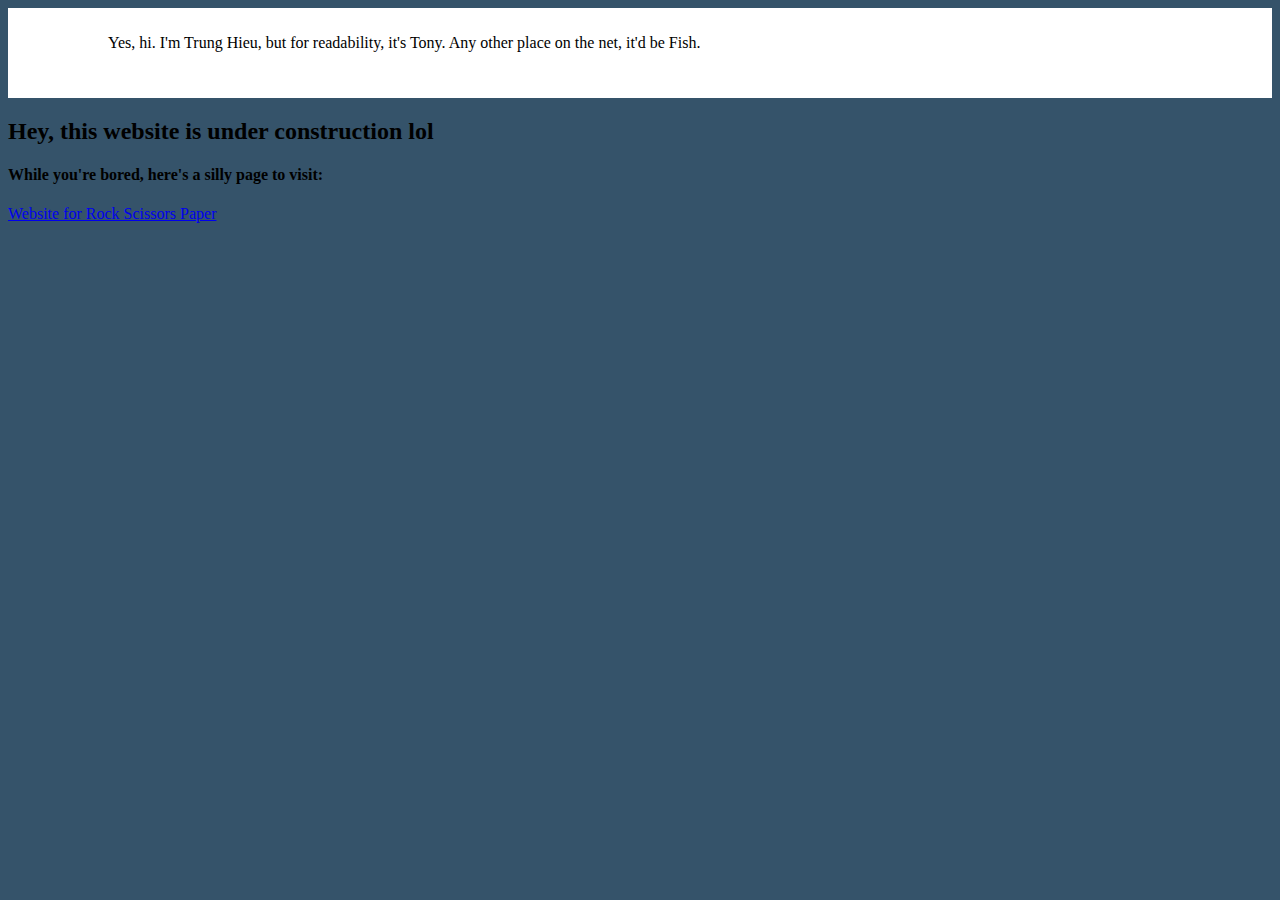
<file: index.html>
<!DOCTYPE html>

<html>
    <head>
        <meta charset="utf-8">
        
        <meta name="viewport" content="width=device-width, 
        initial-scale=1.0">
        
        <title>Fish's Webpage</title>
        
        <link rel="stylesheet" href="homepage.css">
    </head>

    <body>

        <section class="title-container">

            <p>
                Yes, hi. I'm Trung Hieu, but for readability, it's Tony. Any other place on the net, it'd be Fish.
            </p>


        </section>

        <section class="random-container">



        </section>

        <section class="quote-container">



        </section>

        <section class="signup-container">



        </section>


        <h2>
            Hey, this website is under construction lol
        </h2>

        <h4>
            While you're bored, here's a silly page to visit:
        </h4>

        <a href="https://fishonttree.github.io/rps-game/index.html" target="_blank" rel="noopener noreferrer">Website for Rock Scissors Paper</a>
    </body>

</html>
</file>
<file: homepage.css>
* {

}

body {
    background-color: #35536a;
}

.title-container {
    background-color: white;
    padding: 10px 100px 30px 100px;

}

.random-container {
    background-color: white;
}

.quote-container {
    background-color: gray;
}

.signup-container {
    background-color: blue;
}
</file>
